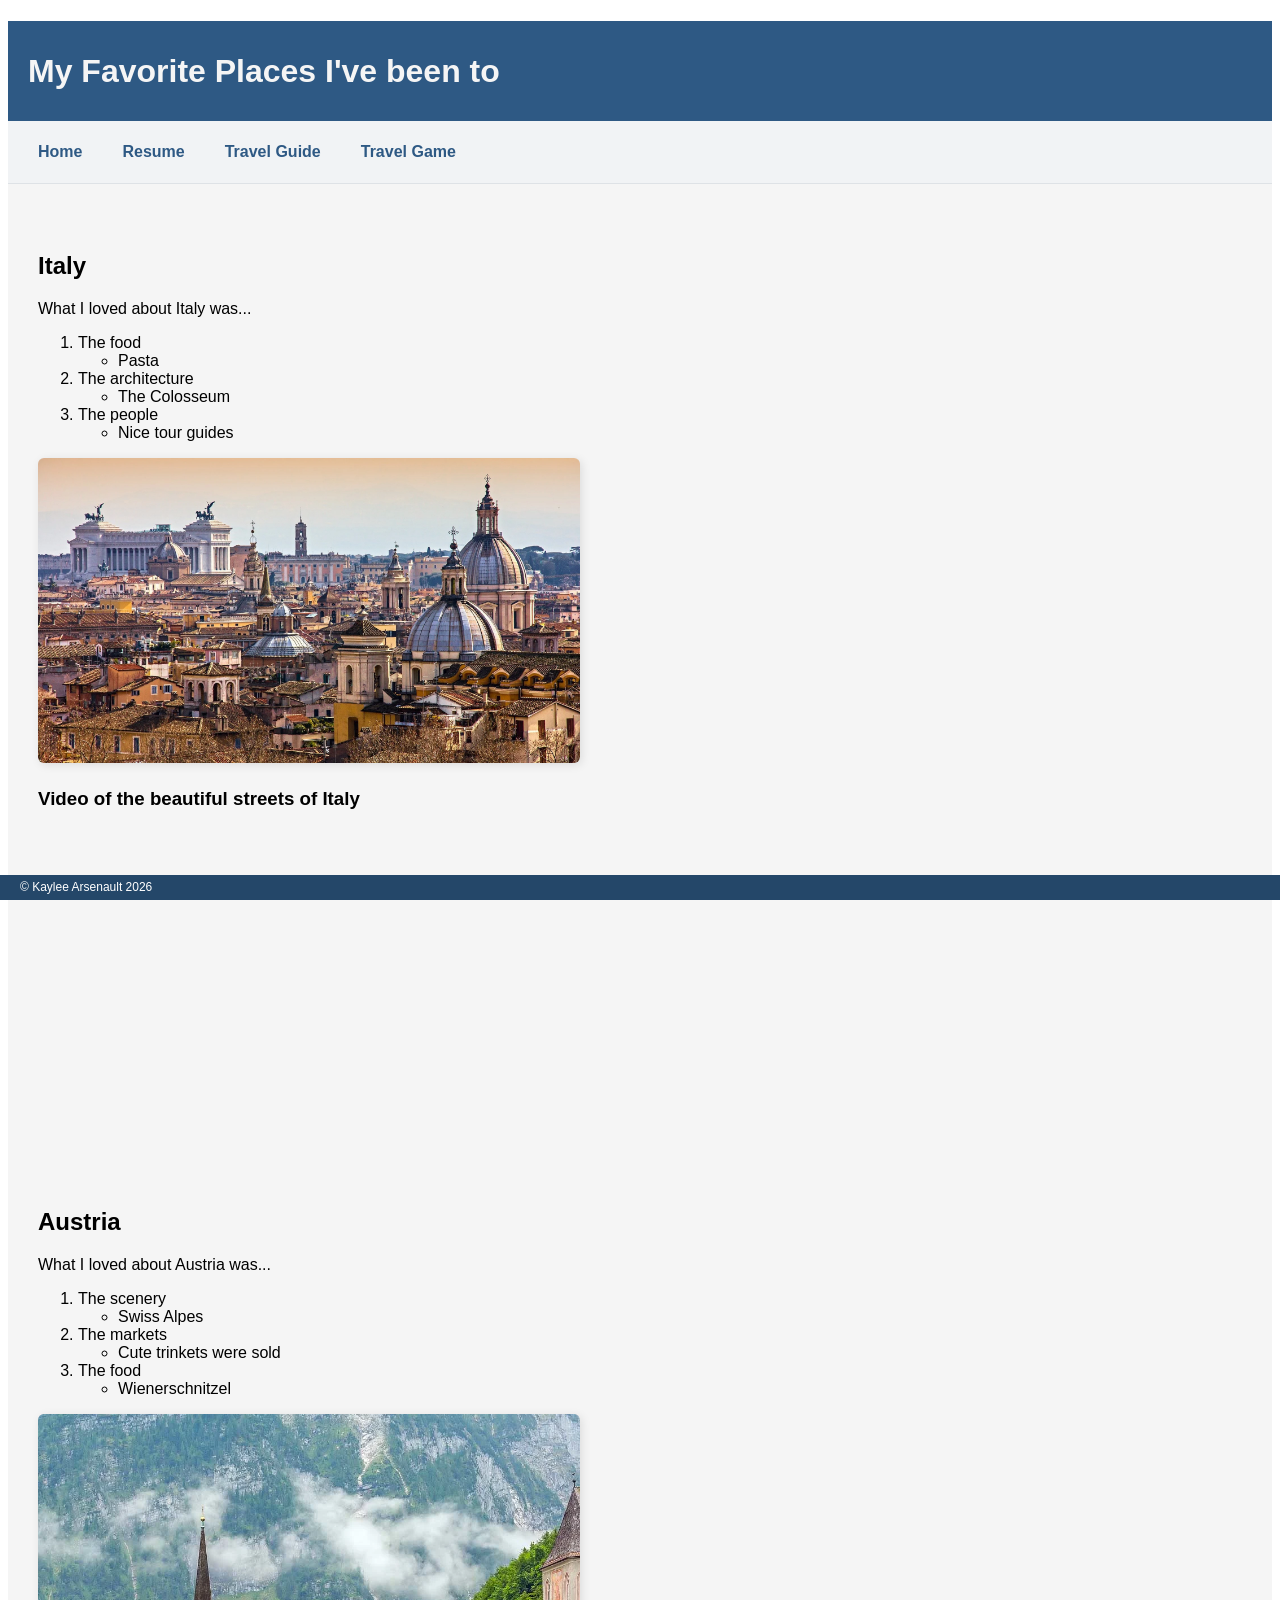
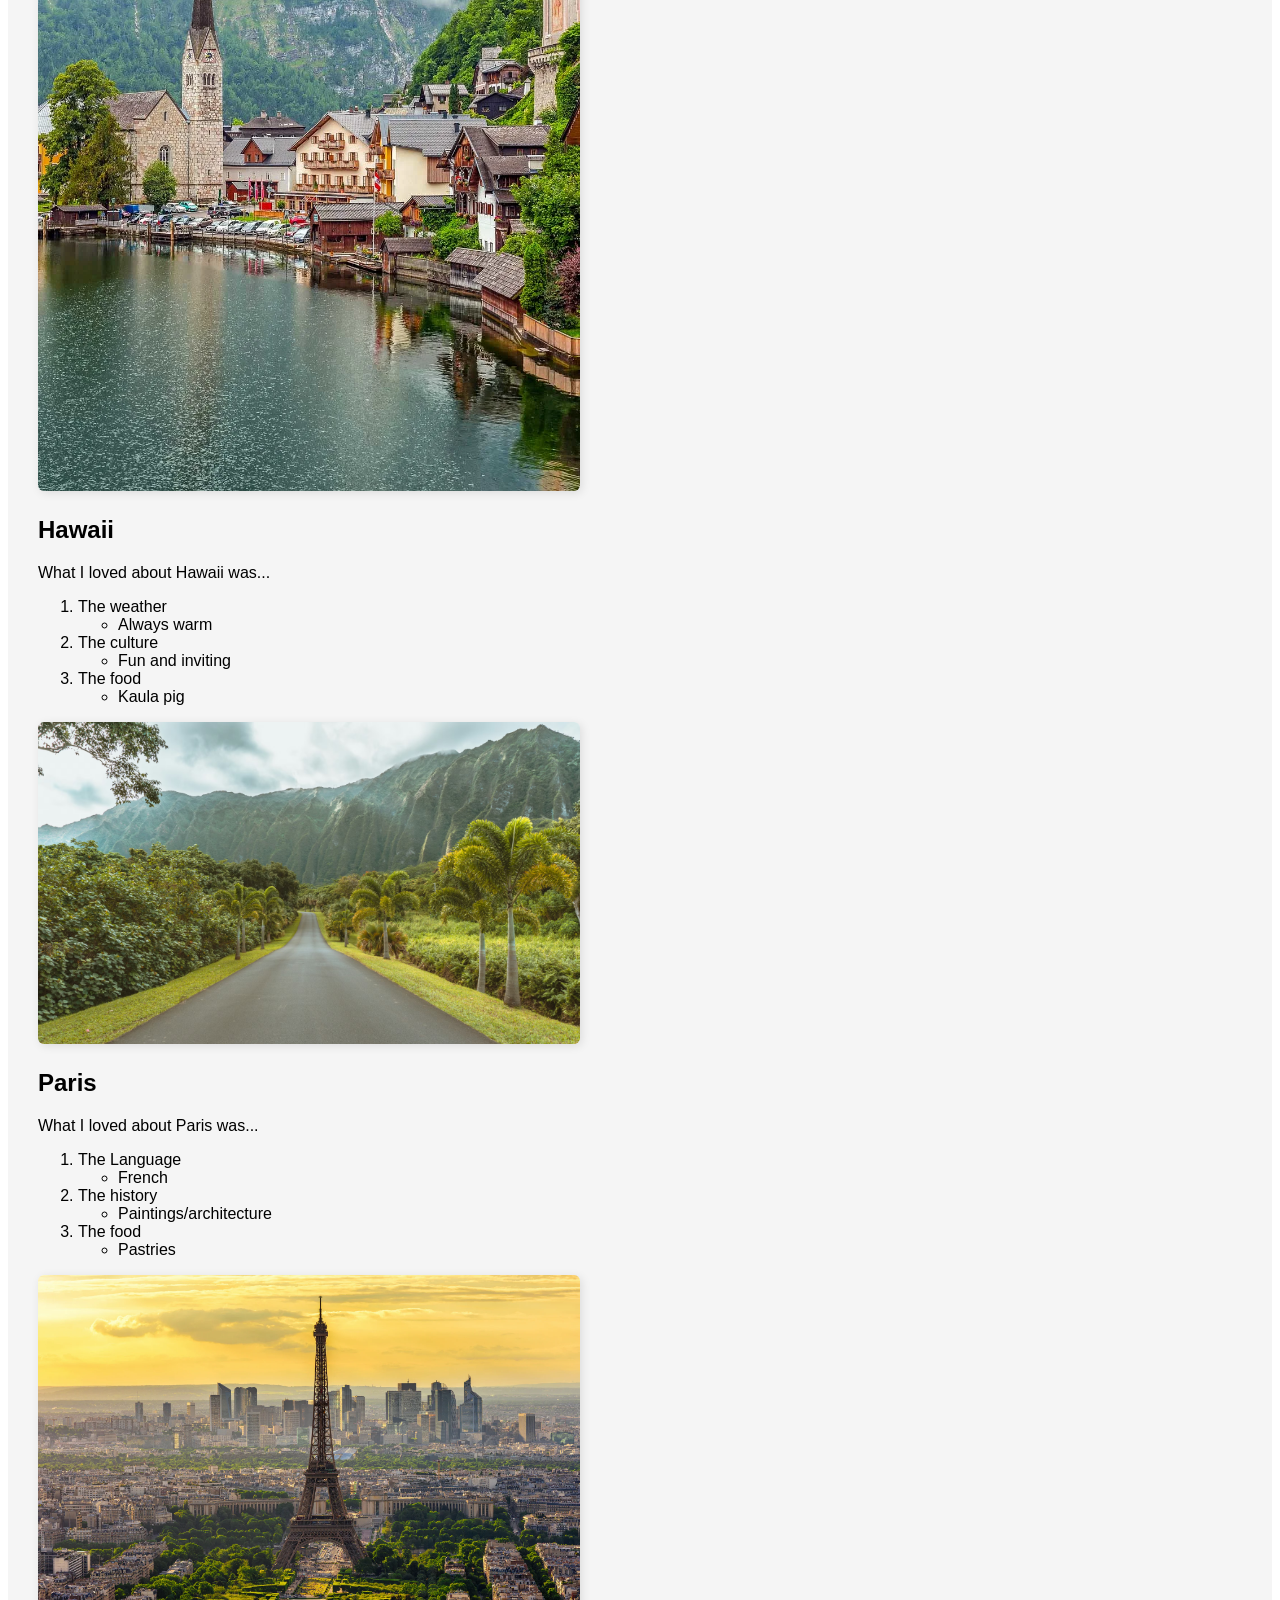
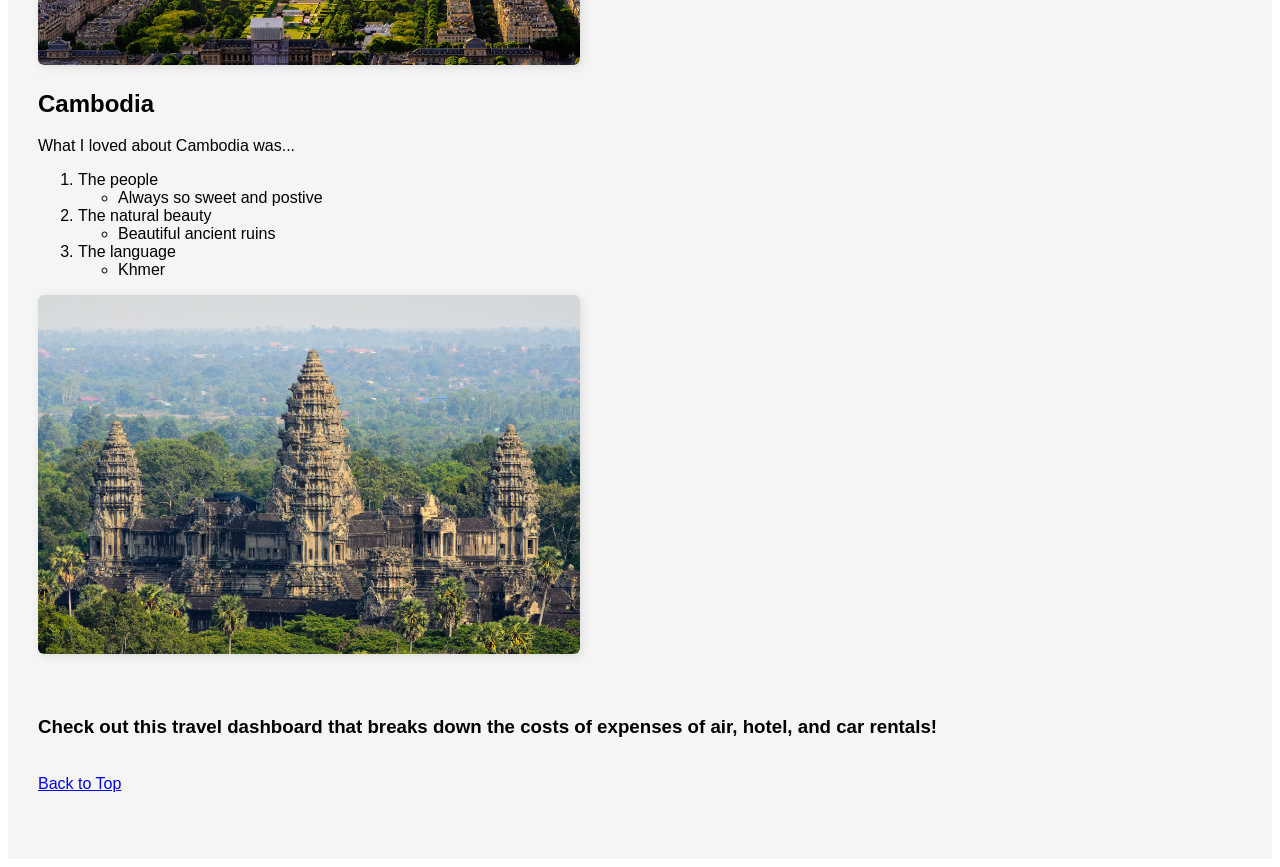
<file: startbootstrap-clean-blog-gh-pages/fromScratch.html>
<!DOCTYPE html>
<html lang="en">
<head>
    <meta charset="UTF-8">
    <meta name="viewport" content="width=device-width, initial-scale=1.0">
    <title>Travel Guide</title>
<link rel="stylesheet" type="text/css" href="css/myStyles.css">
</head>
<body>
    <div class="common header">
        <h1 id="top">My Favorite Places I've been to</h1>
    </div>
    <nav class="common">
        <a href="../index.html">Home</a>
        <a href="about.html">Resume</a>
        <a href="fromScratch.html">Travel Guide</a>
        <a href="contact.html">Travel Game</a>
    </nav>
    <div class="common mainBody">
    <br>
    <h2>Italy</h2>
    <p>What I loved about Italy was...</p>
    <ol>
        <li>The food</li>
        <ul>
            <li>Pasta</li>
        </ul>
        <li>The architecture</li>
        <ul>
            <li>The Colosseum</li>
        </ul>
        <li>The people</li>
        <ul>
            <li>Nice tour guides</li>
        </ul>
    </ol>
    <img src="assets/img/sml_845543004-1590582528-ip-info-rome.webp" width="500">
      <h3>Video of the beautiful streets of Italy</h3>
<iframe width="560" height="315" src="https://www.youtube.com/embed/DfW-Tn231Sk?si=xdP4CcjUZ3uPdKZk" title="YouTube video player" frameborder="0" allow="accelerometer; autoplay; clipboard-write; encrypted-media; gyroscope; picture-in-picture; web-share" referrerpolicy="strict-origin-when-cross-origin" allowfullscreen></iframe>
    <h2>Austria</h2>
    <p>What I loved about Austria was...</p>
    <ol>
        <li>The scenery</li>
        <ul>
            <li>Swiss Alpes</li>
        </ul>
        <li>The markets</li>
        <ul>
            <li>Cute trinkets were sold</li>
        </ul>
        <li>The food</li>
        <ul>
            <li>Wienerschnitzel</li>
        </ul>
    </ol>
   <img src="assets/img/Hallstatt-village-in-Alps-of-Austria-near-Vienna.jpg.webp" width="500">
    <h2>Hawaii</h2>
    <p>What I loved about Hawaii was...</p>
    <ol>
        <li>The weather</li>
         <ul>
            <li>Always warm</li>
        </ul>
        <li>The culture</li>
         <ul>
            <li>Fun and inviting</li>
        </ul>
        <li>The food</li>
         <ul>
            <li>Kaula pig</li>
        </ul>
    </ol>
    <img src="assets/img/photo-1520627900660-e152fd1ee167.avif" width="500">
    <h2>Paris</h2>
    <p>What I loved about Paris was...</p>
    <ol>
        <li>The Language</li>
        <ul>
            <li>French</li>
        </ul>
        <li>The history</li>
        <ul>
            <li>Paintings/architecture</li>
        </ul>
        <li>The food</li>
        <ul>
            <li>Pastries</li>
        </ul>
    </ol>
    <img src="assets/img/stock-photo-skyline-of-paris-with-eiffel-tower-at-sunset-in-paris-france-eiffel-tower-is-one-of-the-most-752725282.webp" width="500">
    <h2>Cambodia</h2>
    <p>What I loved about Cambodia was...</p>
    <ol>
        <li>The people</li>
         <ul>
            <li>Always so sweet and postive</li>
        </ul>
        <li>The natural beauty</li>
         <ul>
            <li>Beautiful ancient ruins</li>
        </ul>
        <li>The language</li>
         <ul>
            <li>Khmer</li>
        </ul>
    </ol>
    <img src="assets/img/20150517CAMBODIA-slide-U2FN-superJumbo.jpg" width="500">
    <br>
    <div>
        <h3>Check out this travel dashboard that breaks down the costs of expenses of air, hotel, and car rentals! </h3>
<div class='tableauPlaceholder' id='viz1776109126506' style='position: relative; max-width: 800px; margin: auto;'>
    <noscript>
        <a href='#'>
            <img alt='Travel Dashboard' src='https:&#47;&#47;public.tableau.com&#47;static&#47;images&#47;Tr&#47;Travel-Dashboard-Daminda-new&#47;TravelDashboard&#47;1_rss.png' style='border: none' />
        </a>
    </noscript>
    <object class='tableauViz' style='display:none;'>
        <param name='host_url' value='https%3A%2F%2Fpublic.tableau.com%2F' />
        <param name='embed_code_version' value='3' />
        <param name='site_root' value='' />
        <param name='name' value='Travel-Dashboard-Daminda-new&#47;TravelDashboard' />
        <param name='tabs' value='no' />
        <param name='toolbar' value='yes' />
        <param name='static_image' value='https:&#47;&#47;public.tableau.com&#47;static&#47;images&#47;Tr&#47;Travel-Dashboard-Daminda-new&#47;TravelDashboard&#47;1.png' />
        <param name='animate_transition' value='yes' />
        <param name='display_static_image' value='yes' />
        <param name='display_spinner' value='yes' />
        <param name='display_overlay' value='yes' />
        <param name='display_count' value='yes' />
        <param name='language' value='en-US' />
    </object>
</div>

<script type='text/javascript'>
    var divElement = document.getElementById('viz1776109126506');
    var vizElement = divElement.getElementsByTagName('object')[0];
    
    // Adjust these numbers to change the size
    // I changed 1000px to 800px and the height to 750px to keep it proportional
    if ( divElement.offsetWidth > 800 ) { 
        vizElement.style.width='800px'; 
        vizElement.style.height='750px';
    } else if ( divElement.offsetWidth > 500 ) { 
        vizElement.style.width='800px'; 
        vizElement.style.height='750px';
    } else { 
        vizElement.style.width='100%'; 
        vizElement.style.height='4177px';
    } 
    
    var scriptElement = document.createElement('script');
    scriptElement.src = 'https://public.tableau.com/javascripts/api/viz_v1.js';
    vizElement.parentNode.insertBefore(scriptElement, vizElement);
</script>
<br>
<a href="#top">Back to Top</a>
<br>
<br>
<br>
    </div><div class="common footer">
        &copy; Kaylee Arsenault 2026
    </div>
</body>
</html>
</file>
<file: startbootstrap-clean-blog-gh-pages/css/myStyles.css>
/* Header with a Warm Navy Blue */
.header {
    background-color: #2E5984; /* Warm Steel Blue */
    color: whitesmoke;
    height: 100px;
    line-height: 100px;
    padding-left: 20px;
}

.mainBody {
    background-color: whitesmoke;
    padding: 30px;
}

/* Left-aligned images */
img {
    display: block;
    margin-left: 0;
    margin-right: auto;
    width: 45%;
    margin-top: 15px;
    margin-bottom: 25px;
    border-radius: 6px; 
    box-shadow: 2px 2px 10px rgba(0,0,0,0.1); /* Adds a subtle depth to your travel photos */
}

/* Fixed Footer with a deeper version of the header blue */
.footer {
    background-color: #244769; 
    color: white;
    height: 25px;
    line-height: 25px;
    position: fixed;
    bottom: 0px;
    right: 0px;
    left: 0px;
    padding-left: 20px;
    font-size: 12px;
}

/* Left Align everything */
.common {
    text-align: left;
    font-family: 'Segoe UI', Tahoma, Geneva, Verdana, sans-serif;
}

/* Navigation Bar */
nav {
    background-color: #f1f3f5;
    padding: 10px;
    overflow: hidden;
    border-bottom: 1px solid #dee2e6;
}

nav a {
    float: left;
    padding: 12px 20px;
    color: #2E5984; /* Match text to the theme color */
    text-decoration: none;
    font-size: 16px;
    font-weight: bold;
}

/* Hover effect with the Warmer Blue accent */
nav a:hover {
    background-color: #2E5984;
    color: white;
}

/* Keeps video and Tableau left-aligned */
iframe, .video-wrapper, .tableauPlaceholder {
    margin-left: 0 !important;
    margin-right: auto !important;
    margin-bottom: 40px;
}
</file>
